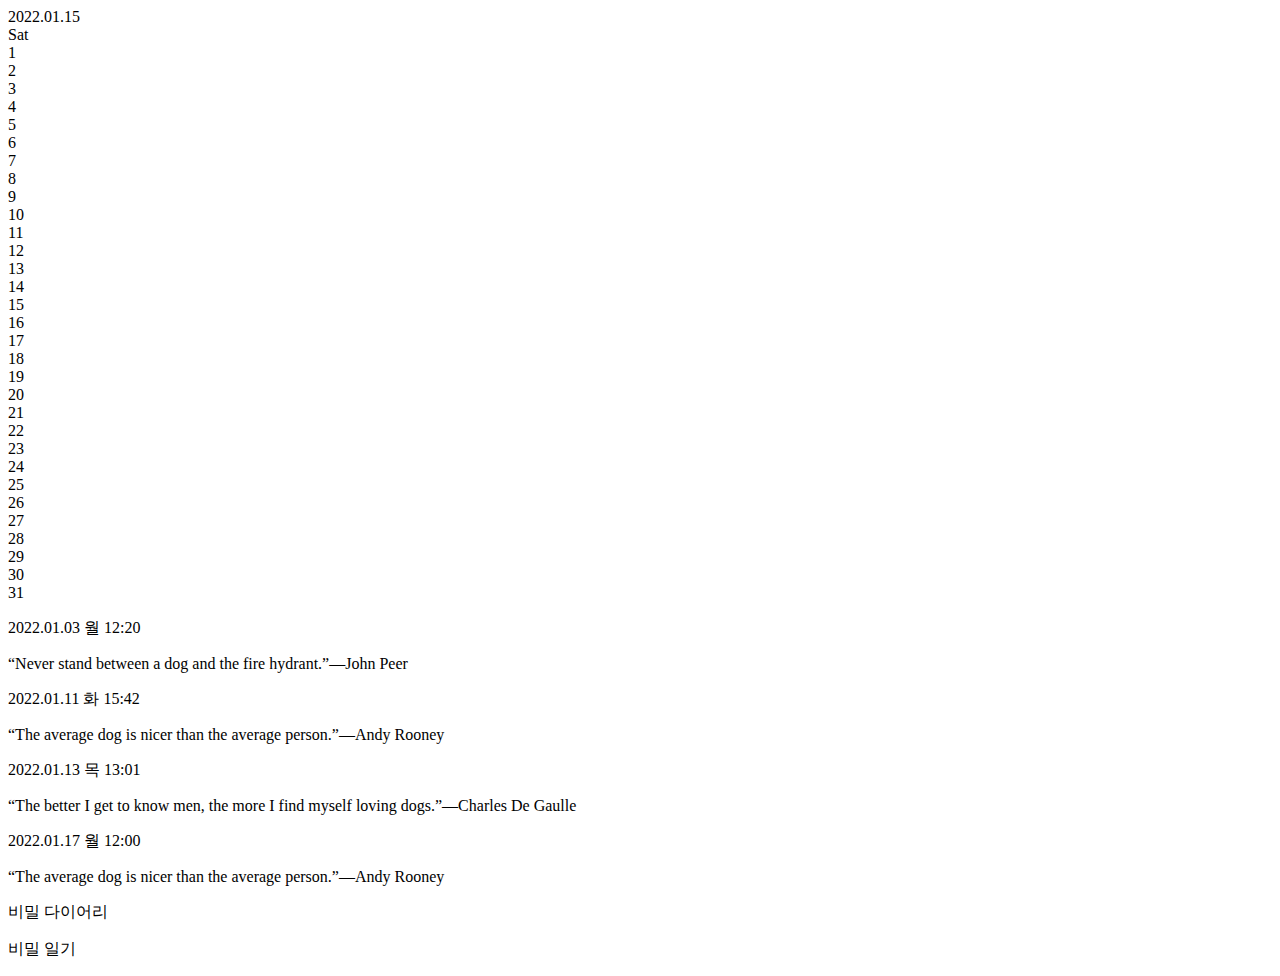
<file: diary.html>
<!DOCTYPE html>
<html lang="en">
<head>
    <meta charset="UTF-8">
    <meta http-equiv="X-UA-Compatible" content="IE=edge">
    <meta name="viewport" content="width=device-width, initial-scale=1.0">
    <title>Document</title>
</head>
<body>
    
    <div class="box content-box">
        <div class="diary-calendar">
            <div class="calendar-today font-neo color-confblue">2022.01.15<br/> Sat</div>
            <div class="calendar-datelist">
                <div class="calendar-date color-confblue">1</div>
                <div class="calendar-date color-red">2</div>
                <div class="calendar-date">3</div>
                <div class="calendar-date">4</div>
                <div class="calendar-date">5</div>
                <div class="calendar-date">6</div>
                <div class="calendar-date">7</div>
                <div class="calendar-date color-confblue">8</div>
                <div class="calendar-date color-red">9</div>
                <div class="calendar-date">10</div>
                <div class="calendar-date">11</div>
                <div class="calendar-date">12</div>
                <div class="calendar-date">13</div>
                <div class="calendar-date">14</div>
                <div class="calendar-date color-confblue">15</div>
                <div class="calendar-date color-red">16</div>
                <div class="calendar-date">17</div>
                <div class="calendar-date">18</div>
                <div class="calendar-date">19</div>
                <div class="calendar-date">20</div>
                <div class="calendar-date">21</div>
                <div class="calendar-date color-confblue">22</div>
                <div class="calendar-date color-red">23</div>
                <div class="calendar-date">24</div>
                <div class="calendar-date">25</div>
                <div class="calendar-date">26</div>
                <div class="calendar-date">27</div>
                <div class="calendar-date">28</div>
                <div class="calendar-date color-confblue">29</div>
                <div class="calendar-date color-red">30</div>
                <div class="calendar-date">31</div>
            </div>
        </div>
        <div class="diary-content">
            <div class="diary-frame">
                <p class="font-neo color-confblue">2022.01.03 월 12:20</p>
                <p>“Never stand between a dog and the fire hydrant.”—John Peer</p>
            </div>
            <div class="diary-frame">
                <p class="font-neo color-confblue">2022.01.11 화 15:42</p>
                <p>“The average dog is nicer than the average person.”—Andy Rooney</p>
            </div>
            <div class="diary-frame">
                <p class="font-neo color-confblue">2022.01.13 목 13:01</p>
                <p>“The better I get to know men, the more I find myself loving dogs.”—Charles De Gaulle</p>
            </div>
            <div class="diary-frame">
                <p class="font-neo color-confblue">2022.01.17 월 12:00</p>
                <p>“The average dog is nicer than the average person.”—Andy Rooney</p>
            </div>
            <div class="secret-access"><span class="font-neo"><i class="fa-solid fa-lock"></i> 비밀 다이어리</span></div>
            <div id="secret" class="diary-frame">
                <p class="font-neo color-confblue">비밀 일기</p>
                <p id="secret-content"></p>
            </div>
        </div>
    </div>

</body>
</html>
</file>
